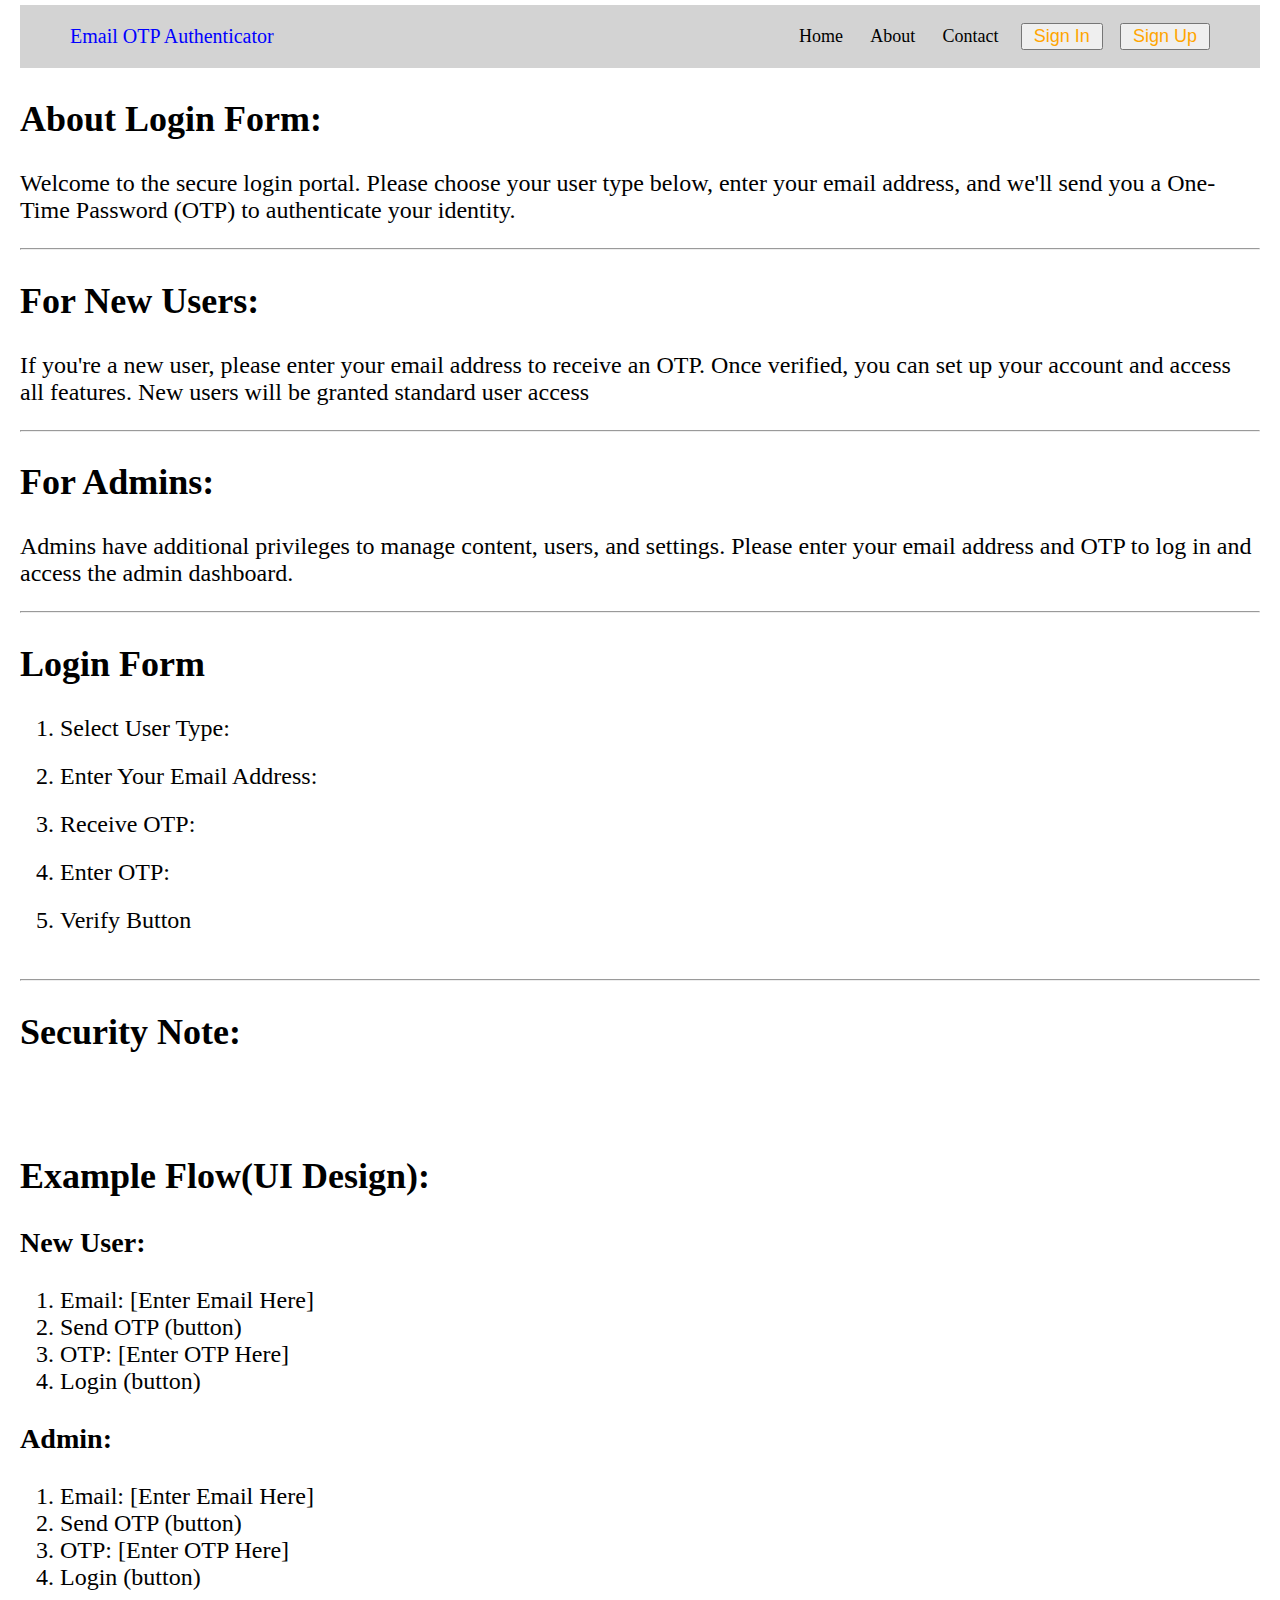
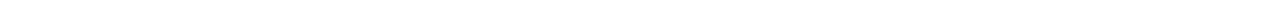
<file: About.html>
<!DOCTYPE html>
<html lang="en">
<head>
    <meta charset="UTF-8">
    <meta name="viewport" content="width=device-width, initial-scale=1.0">
    <title>This is About section of User Email Authenticator</title>
    <link rel="stylesheet" href="style.css">
</head>
<body style="margin: 5px 20px 20px 20px; font-size: x-large;">
    <nav>
        <div class="container2">
            <div class="main" style="padding-left: 50px; width: 60%;">Email OTP Authenticator</div>
            <div class="main" style="padding-right: 50px; width: 40%;">
                <ul>
                    <li> <a href="http://127.0.0.1:5500/index.html">Home </a></li>
                    <li> <a href="http://127.0.0.1:5500/About.html">About</a></li>
                    <li> <a href="">Contact</a></li>
                    <li> <button> <a style="color: orange; font-size: large;" href="http://127.0.0.1:5500/NewUser.html">Sign In</a></button></li>
                    <li> <button> <a style="color: orange; font-size: large;" href="http://127.0.0.1:5500/AdminLogin.html">Sign Up</a></button></li>
                </ul>
            </div>
        </div>
    </nav>
    <h2>About Login Form:</h2>
    <p>Welcome to the secure login portal. Please choose your user type below, enter your email address, and we'll send you a One-Time Password (OTP) to authenticate your identity.</p>
    <hr>
    <h2>For New Users:</h2>
    <p>If you're a new user, please enter your email address to receive an OTP. Once verified, you can set up your account and access all features. New users will be granted standard user access</p>
    <hr>
    <h2>For Admins:</h2>
    <p>Admins have additional privileges to manage content, users, and settings. Please enter your email address and OTP to log in and access the admin dashboard.</p>
    <hr>
    <h2>Login Form</h2>
    
    <ol>
       <li>Select User Type:</li>
       <ul type = "disc">
          <li>New User</li>
          <li>Admin</li>
       </ul>
       <li>Enter Your Email Address:</li>
       <ul type = "disc">
          <li>eg.: example@gmail.com</li>
       </ul>
       <li>Receive OTP:</li>
       <ul type = "disc"> 
          <li>Click the button below to receive a One-Time Password (OTP) via email.</li>
       </ul>
       <li>Enter OTP:</li>
       <ul type = "disc">
          <li>Enter the OTP you received in your email.</li>
       </ul>
       <li>Verify Button</li>
       <ul type="disc">
           <li>Click here to verify your OTP and log in.</li>
       </ul>
    </ol>
    <hr>

    <h2>Security Note:</h2>
    <ul type="disc">
        <li>The OTP is valid for 15 minutes only. Please ensure you complete the login process within this time frame</li>
        <li>If you haven't received an OTP, check your email spam folder or click "Resend OTP."</li>
        <li>Your email and OTP will be securely validated to ensure your privacy and data protection.</li>
    </ul>
    <h2>Example Flow(UI Design):</h2>
    <h3>New User:</h3>
    <ol>
        <li>Email: [Enter Email Here]</li>
        <li>Send OTP (button)</li>
        <li>OTP: [Enter OTP Here]</li>
        <li>Login (button)</li>
    </ol>
    <h3>Admin:</h3>
    <ol>
        <li>Email: [Enter Email Here]</li>
        <li>Send OTP (button)</li>
        <li>OTP: [Enter OTP Here]</li>
        <li>Login (button)</li>
    </ol>
</body>
</html>
</file>
<file: style.css>
.container{
    max-width: auto;
    margin: 100px auto;
    padding: 20px;
    /* box-shadow: 10px 10px 8px rgba(0, 0, 0, 0.1); */
    border-radius: 8px;
    padding-left: 100px;
}

.btn{
    border-radius: 5px;
    /* padding: 5px 5px; */
    background-color: rgb(99, 99, 241);
    width: 500px;
    height: 40px;
    font-size: large;
}
.btn1{
    color: white;
}

.btn:last-child{
    cursor: pointer;
}

.classContainer{
    display: flex;
    align-items: center;
    justify-content: space-around;
    width: 1200px;
    margin-left: 80px;
}



.container2{
    display: flex;
}


.container2:first-child{
    color: blue;
    display: flex;
    justify-content: center;
    align-items: center;
    
}

.main{
    font-size: 20px;
}

a{
    text-decoration: none;
    color: black;
    padding: 5px 5px;
}

li::a{
    color: aliceblue;
    text-decoration: none;
}

ul{
    color: aliceblue;
    list-style-type: none;
    text-decoration: none;
    display: flex;
    color: white;
    font-size: large;
    align-items: center;
    justify-content: space-between;
    
}

nav{
    position: sticky;
    top: 0px;
    background-color: lightgray;
    color:white
}
</file>
